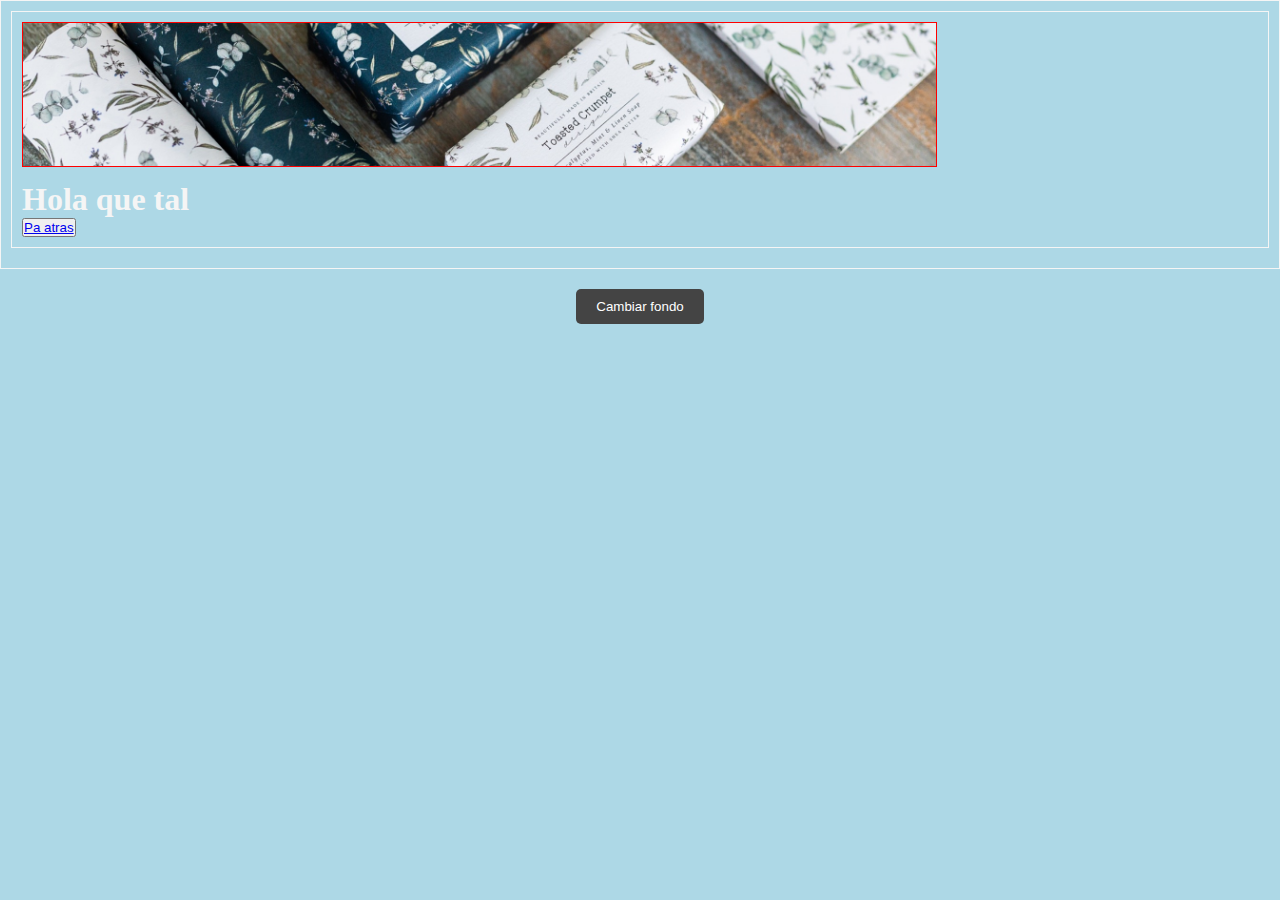
<file: WEB/otra.html>
<!DOCTYPE html>
<html lang="en">
<head>
    <meta charset="UTF-8">
    <meta name="viewport" content="width=device-width, initial-scale=1.0">
    <title>Caiste we</title>
    <link rel="stylesheet" href="./Css/styles.css">
</head>
<body>
    <div class="contenedor-segundo">
        <header>
            <section>
                <img src="./img/Banner.jpg" alt="Banner2">
                <h1>Hola que tal</h1>
                <button><a href="index.html">Pa atras</a></button>
            </section>
        </header>













        <button id="cambiar-fondo">Cambiar fondo</button>
    </div>
    <script src="./JavaScript/java.js"></script>
</body>
</html>
</file>
<file: WEB/Css/styles.css>
* {
    box-sizing: border-box;          /* Tamaño total incluye padding y borde */
    margin: 0;
    padding: 0;
}

body {
    background-color: lightblue;
    font-family: 'Times New Roman', Times, serif, sans-serif;
    color: whitesmoke;
}

.contenedor-principal {
    width: 920px;                  /* Igual que la imagen más grande */
    margin: 0 auto;                /* Centramos horizontalmente */
    padding: 10px;
    background-color: #1a1a1a;     /* Fondo opcional */
    border: 1px solid #444;
}

header, nav, section, article, aside, main {
    
    margin-bottom: 10px;
    padding: 10px;
    border: 1px solid whitesmoke;
}

img {
    width: 100%;                   /* Imagen toma todo el ancho disponible */
    max-width: 915px;
    height: auto;
    border: 1px solid red;
    margin-bottom: 10px;
}

audio {
    background-color: blue;
    width: 300px;
    max-width: 100%;
    border: 1px solid red;
    margin-bottom: 10px;
}


nav ul {
    list-style: none;
    padding: 0;
}

nav ul li {
    display: inline;
    margin-right: 10px;
}

nav a {
    color: blueviolet;
    text-decoration: none;
}

nav a:hover {
    color: chartreuse;
}

nav a:visited {
    color: deeppink;
}

nav a:active {
    color: red;
}

table {
    width: 100%;
    border-collapse: collapse;
}

table, th, td {
    border: 1px solid whitesmoke;
    padding: 5px;
    text-align: center;
}

.noticias {
    display: flex;
    flex-direction: row;       /* Siempre en fila */
    gap: 20px;                 /* Espacio entre noticias */
}

.noticia {
    flex: 1;                   /* Ocupa el mismo espacio que sus hermanas */
    min-width: 0;              /* Permite que se reduzcan si el espacio es pequeño */
}

#cambiar-fondo {
    margin: 20px auto;
    display: block;
    padding: 10px 20px;
    background-color: #444;
    color: white;
    border: none;
    border-radius: 5px;
    cursor: pointer;
}
</file>
